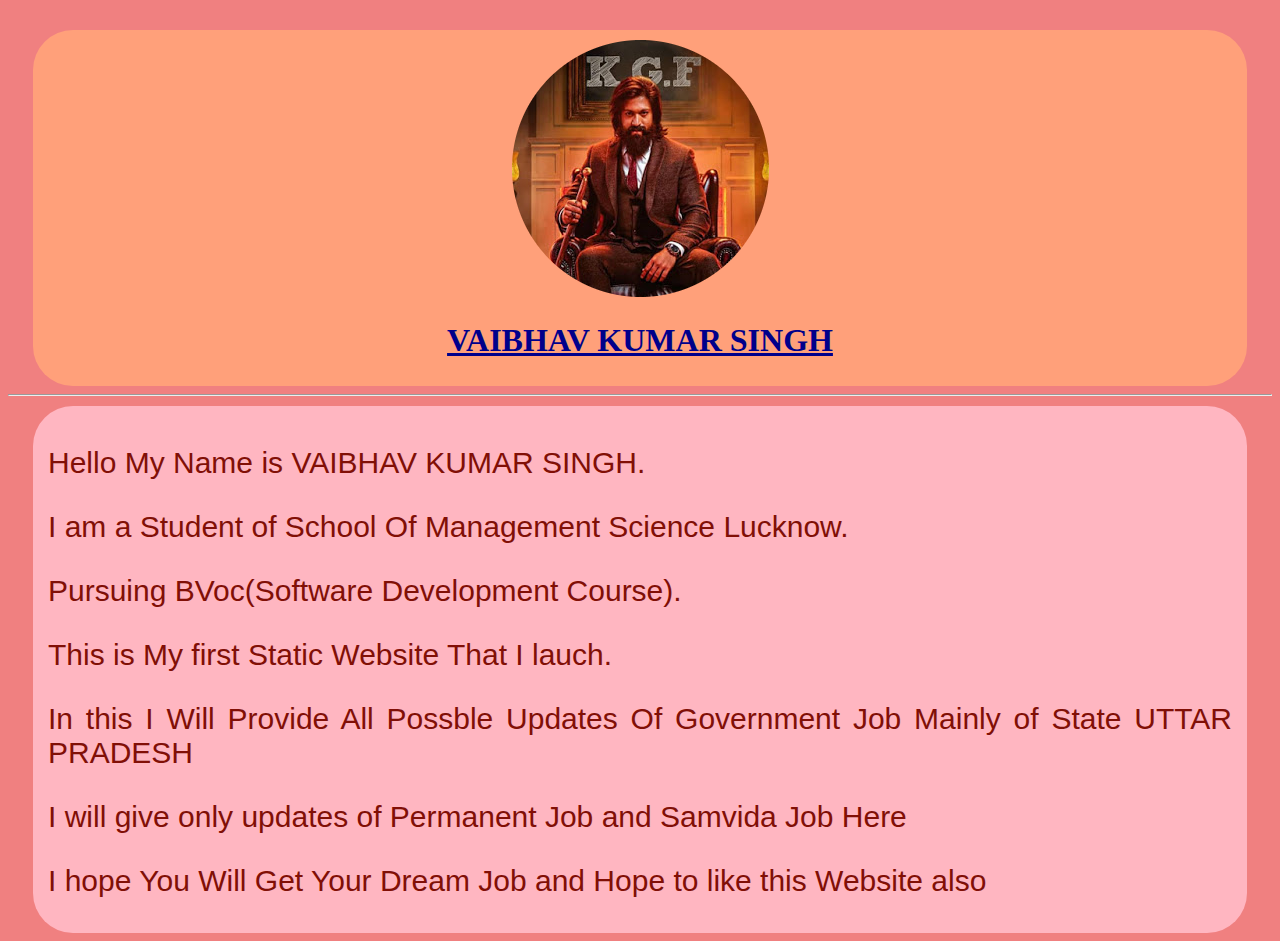
<file: index.html>
<!DOCTYPE html>
<html lang="en">
<head>
    <meta charset="UTF-8">
    <meta http-equiv="X-UA-Compatible" content="IE=edge">
    <meta name="viewport" content="width=, initial-scale=1.0">
    <title>Doc</title>
    <link rel="stylesheet" href="style.css">
    <link href="https://cdn.jsdelivr.net/npm/bootstrap@5.0.2/dist/css/bootstrap.min.css" rel="stylesheet" integrity="sha384-EVSTQN3/azprG1Anm3QDgpJLIm9Nao0Yz1ztcQTwFspd3yD65VohhpuuCOmLASjC" crossorigin="anonymous">
    
</head>
<body class="mm">
    <div class="new container">
        <center><img src="kkkk.png" alt=""></center>
        <center class="n2"><h1>VAIBHAV KUMAR SINGH</h1></center>
    </div>
    <hr>

    <div class="new2 container">
      <P>
        Hello My Name is VAIBHAV KUMAR SINGH.
      </P> 
      <P>I am a Student of  School Of Management Science Lucknow. </P>
      <p>Pursuing BVoc(Software Development Course).</p>
      <p>This is My first Static Website That I lauch.</p>
      <p>In this I Will Provide All Possble Updates Of Government Job Mainly of State UTTAR PRADESH
      </p>
      <P>I will give only updates of Permanent Job and Samvida Job Here</P>
      <p>I hope You Will Get Your Dream Job and Hope to like this Website also</p>
    </div>
</body>
</html>
</file>
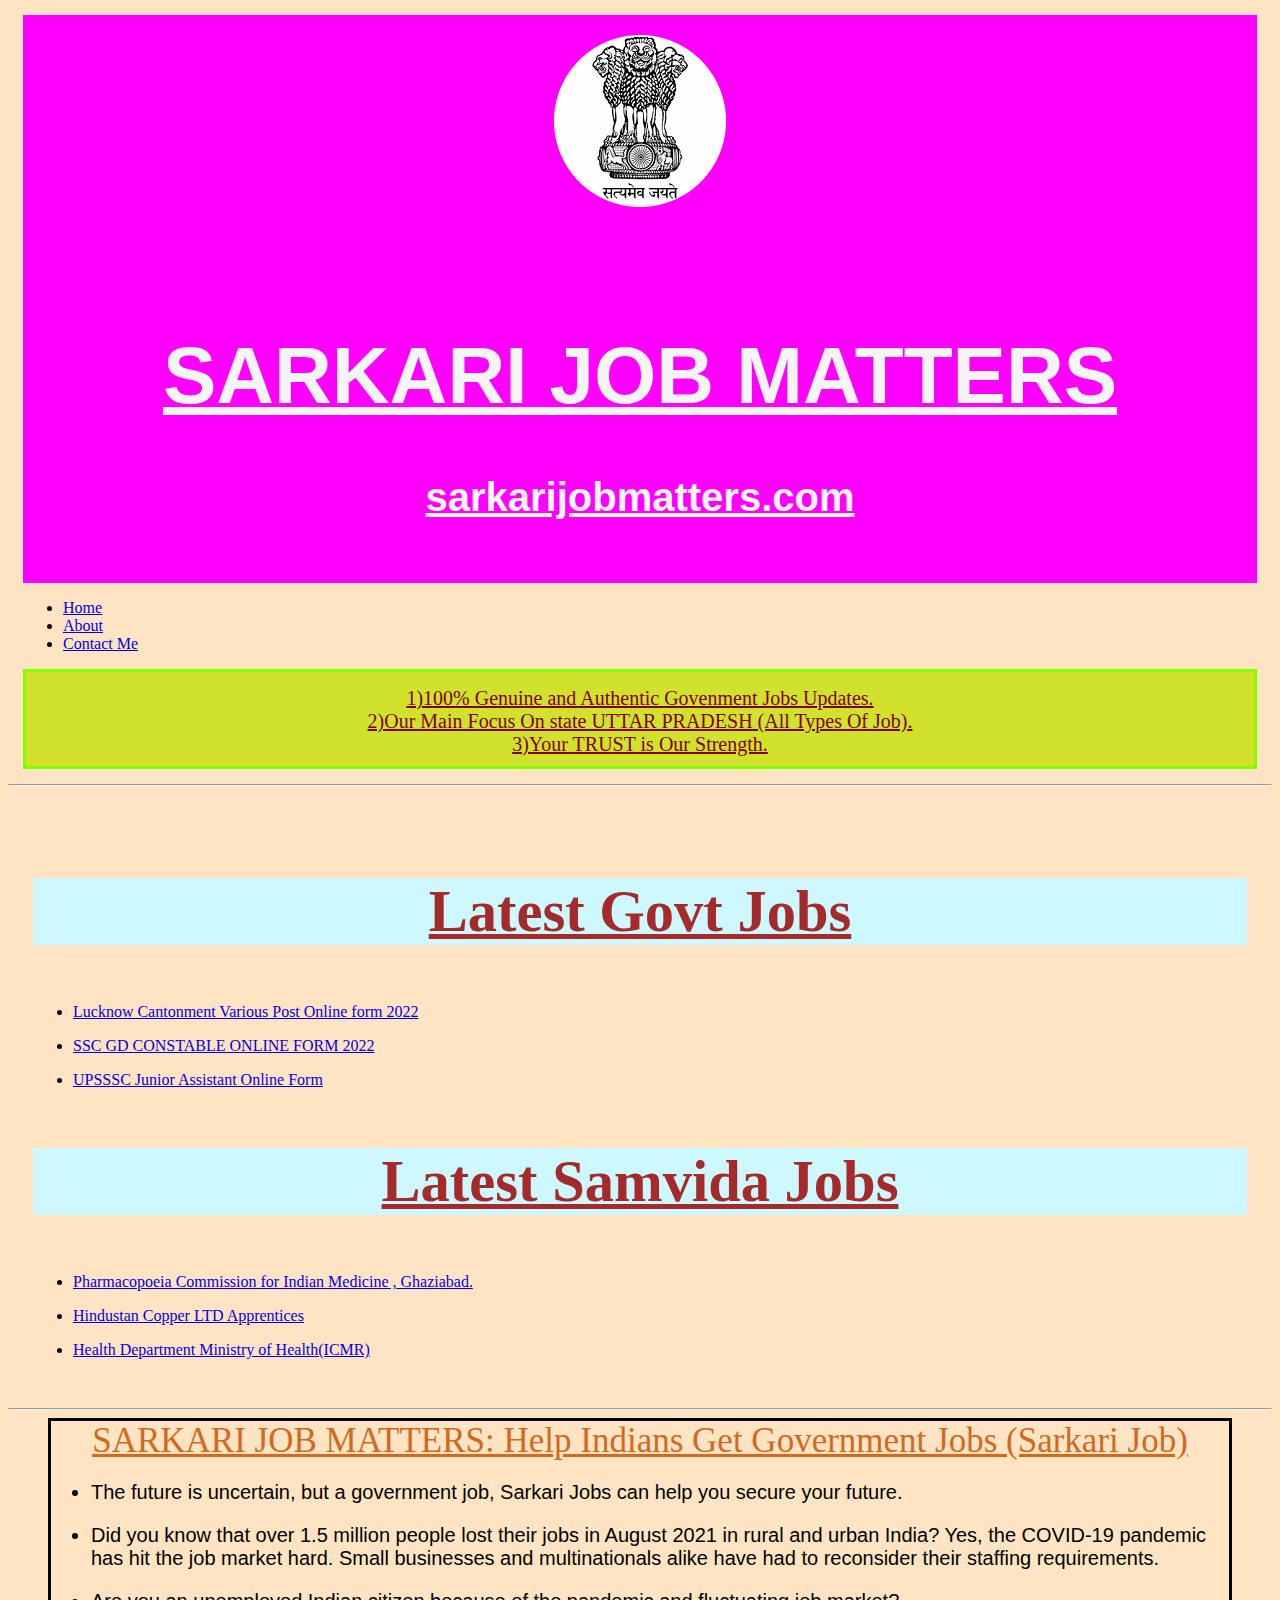
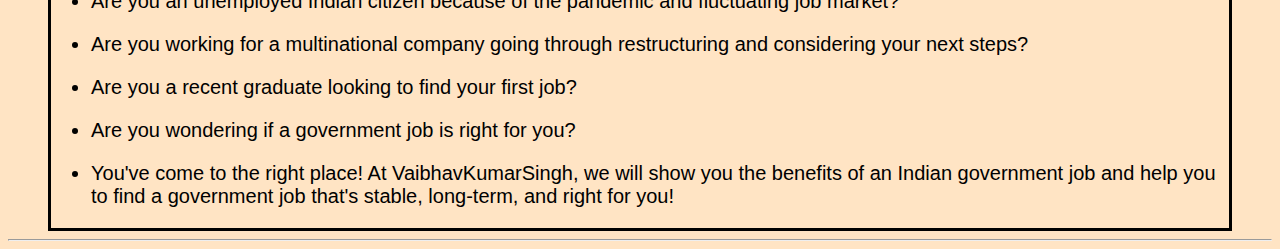
<file: a.html>
<!DOCTYPE html>
<html lang="en">
<head>
  <meta charset="UTF-8">
  <meta http-equiv="X-UA-Compatible" content="IE=edge">
  <meta name="viewport" content="width=device-width, initial-scale=1.0">
  <title>My First Static Website</title>
  <link href="https://cdn.jsdelivr.net/npm/bootstrap@5.0.2/dist/css/bootstrap.min.css" rel="stylesheet" integrity="sha384-EVSTQN3/azprG1Anm3QDgpJLIm9Nao0Yz1ztcQTwFspd3yD65VohhpuuCOmLASjC" crossorigin="anonymous">
  <link rel="stylesheet" href="proo.css">
  <link rel="icon" href="favicon (1).ico">

</head>
<body>
  
  
  <section id="head">
    <div class="container">
      <div class="row">
        <div class="col-lg-4" ><img src="mm-modified.png" alt=""></div>
        <div class="col-lg-8 " id="mywebsite"><h1>SARKARI JOB MATTERS</h1>
        <H4>sarkarijobmatters.com</H4></div>
      </div> 
    </div>
  </section>
  
  <section id="head3">
    <nav class="navbar navbar-expand-lg navbar-dark bg-dark">
      <div class="container-fluid">
        
       
          <ul class="navbar-nav">
            <li class="nav-item">
              <a class="nav-link active"  href="pro.html">Home</a>
            </li>
            <li class="nav-item">
              <a class="nav-link active" href="index.html">About <i class="fa fa-user-circle" aria-hidden="true"></i></a>
            </li>
            <li class="nav-item">
              <a class="nav-link active" href="contact.html">Contact Me</a>
            </li>
           
          </ul>
        </div>
      </div>
    </nav>

  </section>



 <section id="head2">
  <div class="container">
 
    <div class="row"> 
      <div class="col-lg">
      1)100% Genuine and Authentic Govenment Jobs Updates.
      </div>
      <div class="col-lg">
        2)Our Main Focus On state UTTAR PRADESH (All Types Of Job).
        </div>
        <div class="col-lg">
          3)Your TRUST is Our Strength.
          </div>
    </div>
  </div>
  
 </section >
 <hr>

 <section id="card">


  <div class="row">
    <div class="pricing-column col">
      <div class="card">
        <div class="card-header">
          <h3>Latest Govt Jobs</h3>
        </div>
        <div class="card-body">
         <ul>
         
         <li><p><a href="copy3.html">Lucknow Cantonment Various Post Online form 2022</a></p></li>
         <li><p><a href="copy2.html">SSC GD CONSTABLE ONLINE FORM 2022</a></p></li> 
         <li><p><a href="thirdlink.html">UPSSSC Junior Assistant Online Form</a></p>
         </li> 
         </ul>
          
         
        </div>
      </div>
    </div>
  
    <div class="pricing-column col">
      <div class="card">
        <div class="card-header">
          <h3>Latest Samvida Jobs</h3>
        </div>
        <div class="card-body">
         
          <ul>
            <li><p><a href="https://www.becil.com/uploads/vacancy/227PCIM21nov22pdf-7d68b75482cb2e478fc11ff9a03ee3dd.pdf ">Pharmacopoeia Commission for Indian Medicine , Ghaziabad.</a></p></li> 
            <li><p><a href="https://drive.google.com/file/d/1macPkMwApKrFfnVgOl0xINqiaX5XLHJo/view">Hindustan Copper LTD Apprentices</a></p></li>
            <li><p><a href="https://niirncd.icmr.org.in/admin/en_doc/advt_sca_25-11-2022.pdf">Health Department Ministry of Health(ICMR)</a></p>
            </li> 
            </ul>

        </div>
      </div>
    </div>
  

 </section>

<hr>
<section id="about">
  <div class="container">
    <div class="my">SARKARI JOB MATTERS: Help Indians Get Government Jobs (Sarkari Job)  </div>
    <div class="my2">
      <ul>
        <li><p> The future is uncertain, but a government job, Sarkari Jobs can help you secure your future.</p>
        </li>
        <li><p> Did you know that over 1.5 million people lost their jobs in August 2021 in rural and urban India? Yes, the COVID-19 pandemic has hit the job market hard. Small businesses and multinationals alike have had to reconsider their staffing requirements.</p>
        </li>
        <li><p> Are you an unemployed Indian citizen because of the pandemic and fluctuating job market?</p></li>
        <li><p> Are you working for a multinational company going through restructuring and considering your next steps?</p></li>
        <li> <p> Are you a recent graduate looking to find your first job?</p></li>
        <li><p> Are you wondering if a government job is right for you?</p></li>
       <li><p> You've come to the right place! At VaibhavKumarSingh, we will show you the benefits of an Indian government job and help you to find a government job that's stable, long-term, and right for you! </p>
      </li> 
     </ul>

    </div>
    
  </div>
</section>

<hr>

<section>
  
</section>






 
  
  <script src="https://cdn.jsdelivr.net/npm/bootstrap@5.0.2/dist/js/bootstrap.bundle.min.js" integrity="sha384-MrcW6ZMFYlzcLA8Nl+NtUVF0sA7MsXsP1UyJoMp4YLEuNSfAP+JcXn/tWtIaxVXM" crossorigin="anonymous"></script>

</body>
</html>
</file>
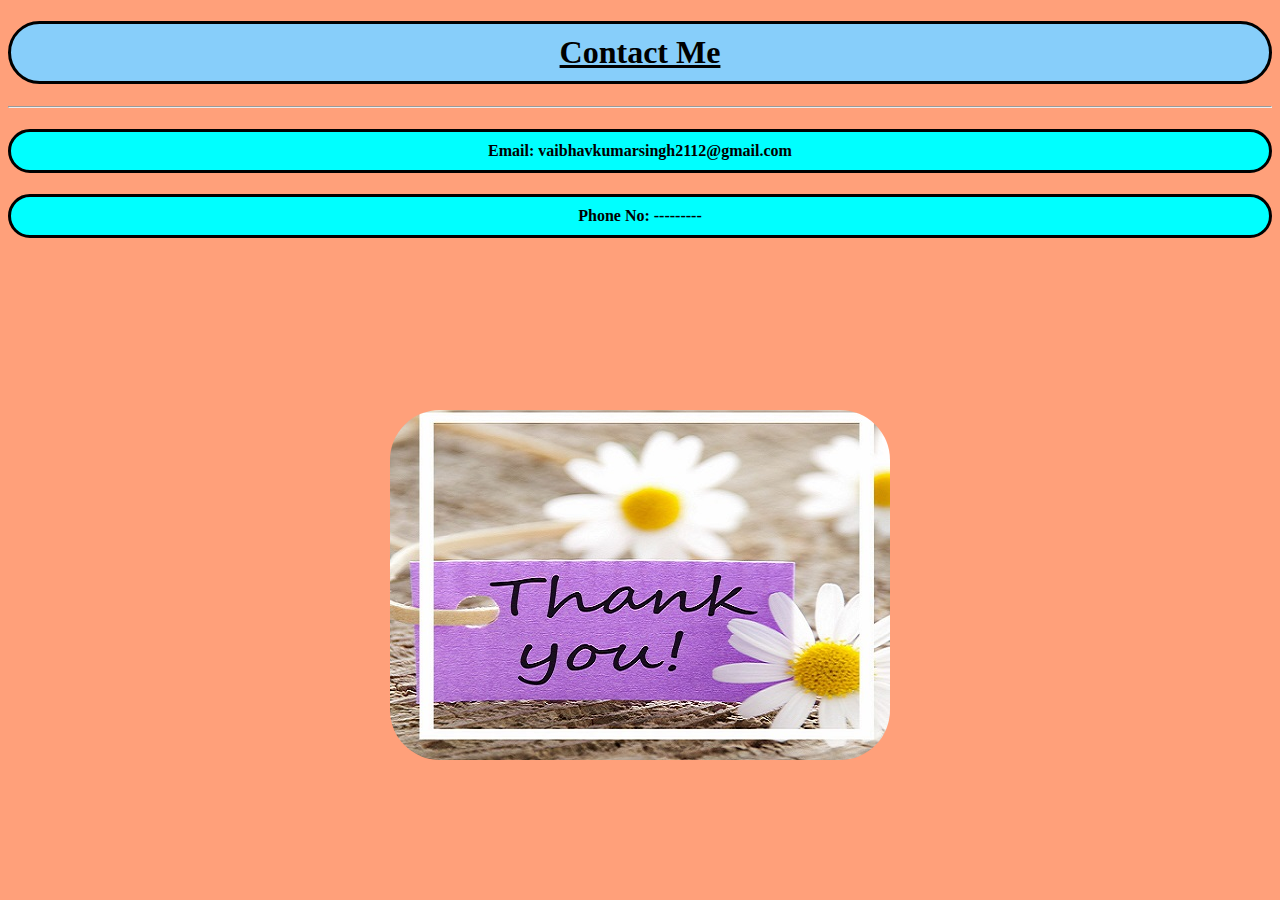
<file: contact.html>
<!DOCTYPE html>
<html lang="en">
<head>
    <meta charset="UTF-8">
    <meta http-equiv="X-UA-Compatible" content="IE=edge">
    <meta name="viewport" content="width=device-width, initial-scale=1.0">
    <title>Document</title>
    <link rel="stylesheet" href="st.css">
    <link href="https://cdn.jsdelivr.net/npm/bootstrap@5.0.2/dist/css/bootstrap.min.css" rel="stylesheet" integrity="sha384-EVSTQN3/azprG1Anm3QDgpJLIm9Nao0Yz1ztcQTwFspd3yD65VohhpuuCOmLASjC" crossorigin="anonymous">

</head>
<body class="con">
    <div class="container">
     <h1 >Contact Me</h1>

    

    </div>
    <hr>
    <div class="container">
        <h4>Email: vaibhavkumarsingh2112@gmail.com</h4>
        <h4>Phone No: ---------</h4>
        
    </div>
    <div class="container">
        <p align="center"><img src="thank.jpg" class="pho"></p>
    </div>
    
</body>
</html>
</file>
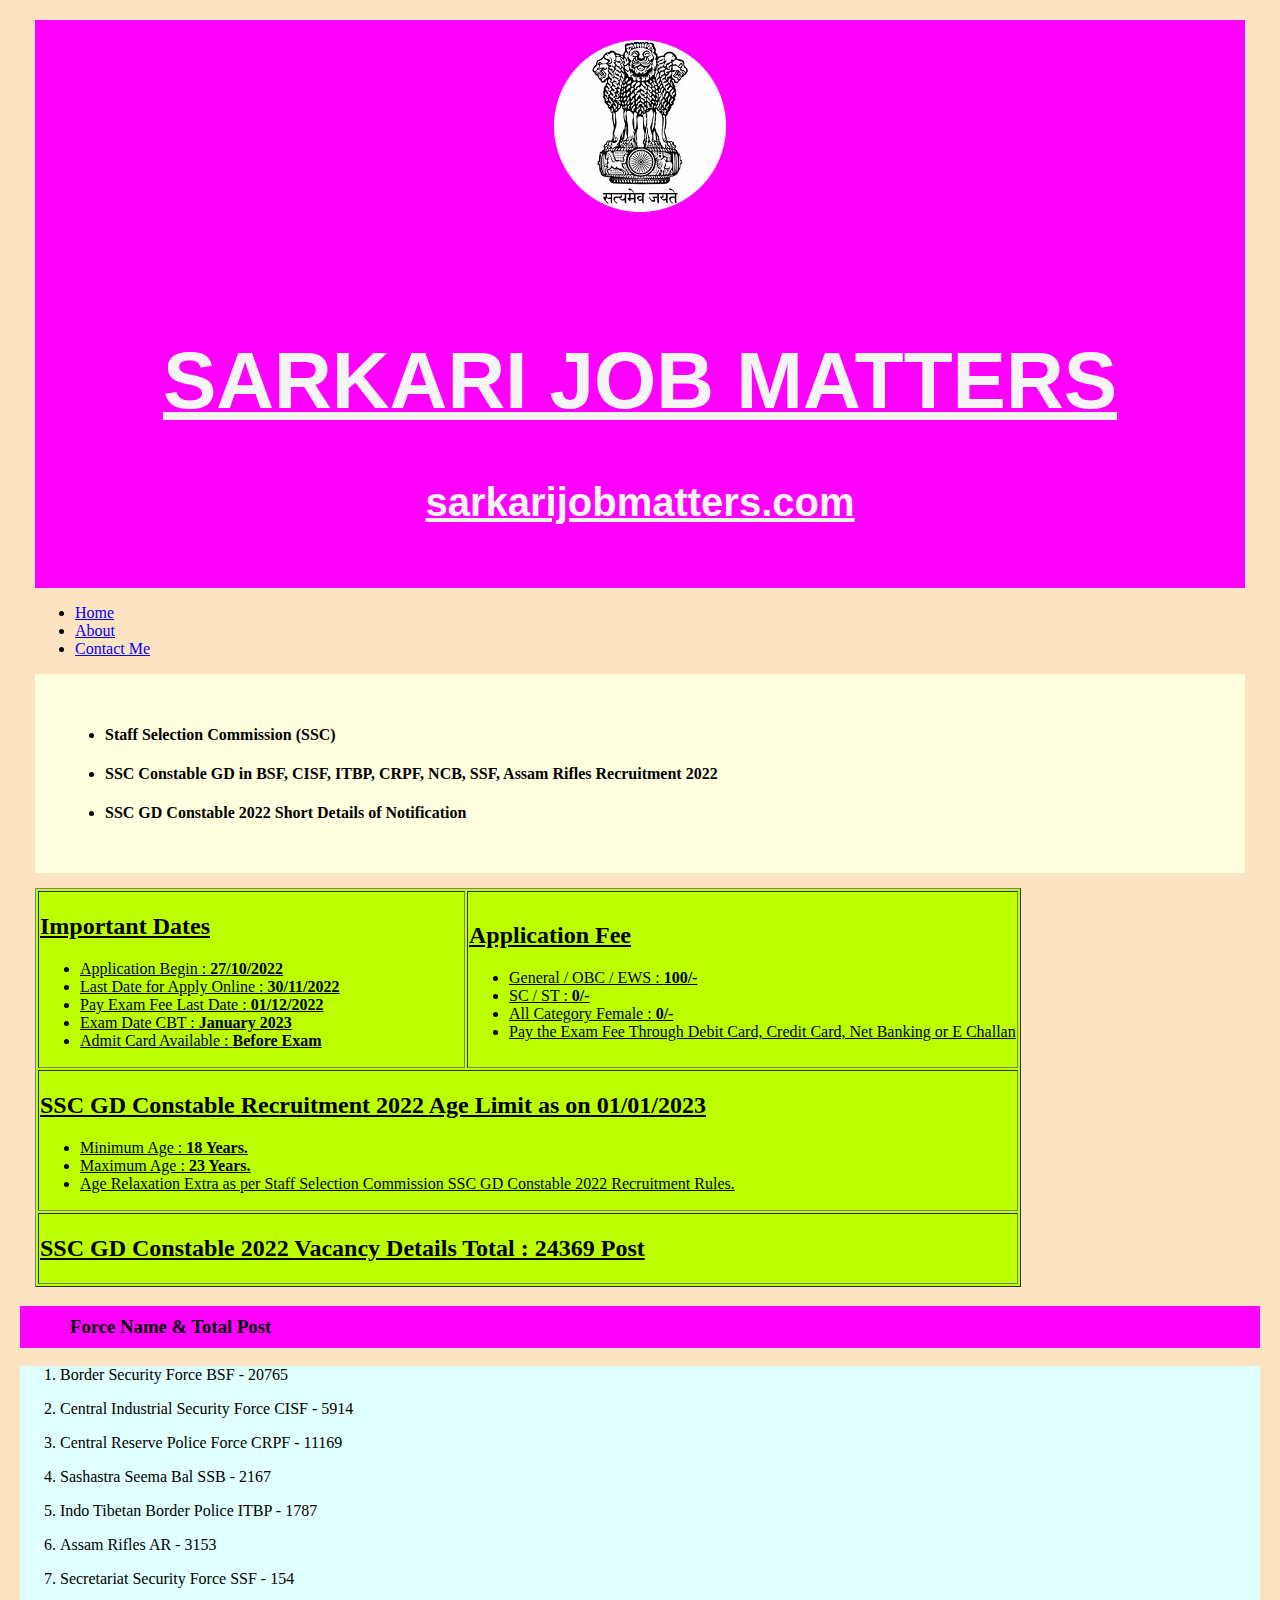
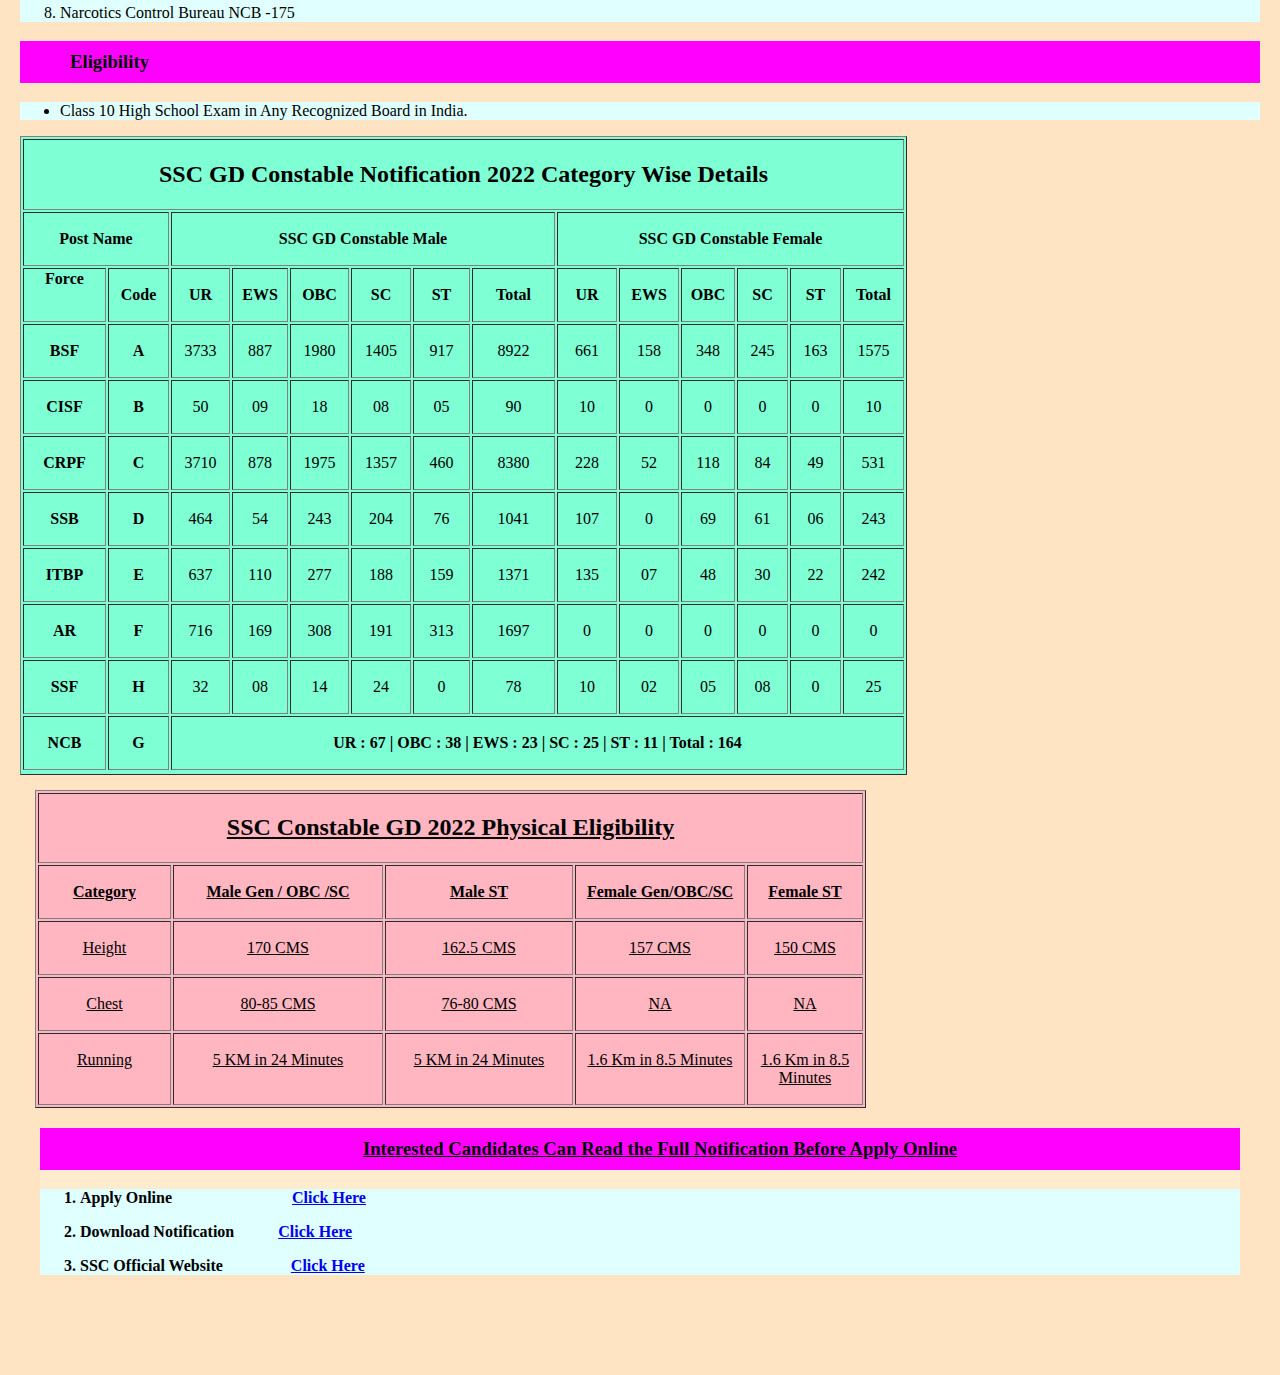
<file: copy2.html>
<!DOCTYPE html>
<html lang="en">
<head>
   
    <title>Document</title>
    <link href="https://cdn.jsdelivr.net/npm/bootstrap@5.0.2/dist/css/bootstrap.min.css" rel="stylesheet" integrity="sha384-EVSTQN3/azprG1Anm3QDgpJLIm9Nao0Yz1ztcQTwFspd3yD65VohhpuuCOmLASjC" crossorigin="anonymous">
    <link rel="stylesheet" href="copy.css">
</head>
<body class="main">
  
  <section id="head">
    <div class="container">
      <div class="row">
        <div class="col-lg-4" ><img src="mm-modified.png" ></div>
        <div class="col-lg-8 " id="mywebsite"><h1>SARKARI JOB MATTERS</h1>
        <H4>sarkarijobmatters.com</H4></div>
      </div> 
    </div>
  </section>
  
  <section id="head3">
    <nav class="navbar navbar-expand-lg navbar-dark bg-dark">
      <div class="container-fluid">
        
       
          <ul class="navbar-nav">
            <li class="nav-item">
              <a class="nav-link active"  href="pro.html">Home</a>
            </li>
            <li class="nav-item">
              <a class="nav-link active" href="index.html">About <i class="fa fa-user-circle" aria-hidden="true"></i></a>
            </li>
            <li class="nav-item">
              <a class="nav-link active" href="contact.html">Contact Me</a>
            </li>
           
          </ul>
        </div>
      </div>
    </nav>

  </section>

    <div class="container don">
        <ul>
         <h4>   <li> Staff Selection Commission (SSC)  </li></h4>

            <h4><li>SSC Constable GD in BSF, CISF, ITBP, CRPF, NCB, SSF, Assam Rifles Recruitment 2022 </li></h4>

            <h4> 
              <li>SSC GD Constable 2022 Short Details of Notification
              </li>

            </h4>
           
        </ul>
    </div> 
     
      
    <section >
        <div class="container">
            
          
    <table border="" class="tab">
      <tr>
        <td colspan="11" valign="top" width="423">
        <h2><span><b>Important Dates</b></span><b></b></h2>
        <ul>
        <li>Application Begin : <b>27/10/2022</b></li>
        <li>Last Date for Apply Online :<span ><b> 30/11/2022</b></span></li>
        <li>Pay Exam Fee Last Date : <b>01/12/2022</b></li>
        <li>Exam Date CBT : <b>January 2023</b></li>
        <li>Admit Card Available : <b>Before Exam</b></li>
        </ul>
        </td>
        <td colspan="10" >
        <h2 ><b>Application Fee</b></span><b></b></h2>
        <ul>
        <li>General / OBC / EWS : <b>100/-</b></li>
        <li>SC / ST : <b>0/-</b></li>
        <li>All Category Female : <b>0/-</b></li>
        <li>Pay the Exam Fee Through Debit Card, Credit Card, Net Banking or E Challan</li>
    
     
      
   
        </ul>
        </td>
        </tr>
        <tr>
        <td colspan="21" valign="top" width="798">
        <h2 ><span><b>SSC GD Constable Recruitment 2022 <span>Age Limit as on</span></b><span><b> 01/01/2023</b></span></span><b> </b></h2>
        <ul>
        <li>Minimum Age : <b>18 Years.</b></li>
        <li>Maximum Age : <b>23 Years.</b></li>
        <li>Age Relaxation Extra as per Staff Selection Commission SSC GD Constable 2022 Recruitment Rules.</li>
        </ul>
        </td>
        </tr>
        <tr>
        <td colspan="21" valign="top" width="798">
        <h2 ><span ><b>SSC GD Constable 2022 <span>Vacancy Details</span></b><span><b> Total : 24369 Post</b></span></span></h2>
        </td>
        </tr>
    </table> 
    <section >
        <div class="row">
          <div class="pricing-column col">
            <div class="card">
              <div class="card-header" id="lol">
                <h3>Force Name & Total Post</h3>
              </div>
              <div class="card-body" id="card">
                <ol>
                  <li><p>Border Security Force BSF - 20765 </p>
                   
                  </p></li> 
                  <li><p>Central Industrial Security Force CISF - 5914 </p></li>
                  <li><p>Central Reserve Police Force CRPF - 11169 </p></li> 
                  <li><p>Sashastra Seema Bal SSB  - 2167 </li> 
                  <li><p>Indo Tibetan Border Police ITBP - 1787 </p></li>
                  <li><p>Assam Rifles AR  - 3153  </p></li> 
                  <li><p>Secretariat Security Force SSF - 154 </p></li> 
                  <li><p>Narcotics Control Bureau NCB -175 </p></li>
                  
                </ol>
                
               
              </div>
            </div>
          </div>
        
         
          
          <div class="pricing-column col">
            <div class="card">
              <div class="card-header" id="lol2">
                <h3>Eligibility</h3>
              </div>
              <div class="card-body" id="card2">
               
                <ul>
                  <li>	
                    Class 10 High School Exam in Any Recognized Board in India.</li> 
          
                  
                </ul>
      
      
              </div>
            </div>
          </div>
  
  </section>

  <section >
  <div class="container">
     <table  border="" id="last2">
        <tr>
        <td colspan="21" valign="top" width="798">
        <h2 align="center"><span ><b>SSC GD Constable Notification 2022 <span>Category Wise Details</span></b></span></h2>
        </td>
        </tr>
        <tr>
        <td colspan="3" valign="top" width="135">
        <p align="center"><b>Post Name
        </b></p>
        </td>
        <td colspan="10" valign="top" width="350">
        <p align="center"><b>SSC GD Constable Male</b></p>
        </td>
        <td colspan="8" valign="top" width="312">
        <p align="center"><b>SSC GD Constable Female</b></p>
        </td>
        </tr>
        <tr>
        <td style="text-align: center;" valign="top" width="79"> <strong>Force</strong></td>
        <td colspan="2" valign="top" width="57">
        <p align="center"><b>Code</b></p>
        </td>
        <td valign="top" width="55">
        <p align="center"><b>UR</b></p>
        </td>
        <td colspan="2" valign="top" width="52">
        <p align="center"><b>EWS</b></p>
        </td>
        <td valign="top" width="55">
        <p align="center"><b>OBC</b></p>
        </td>
        <td colspan="2" valign="top" width="56">
        <p align="center"><b>SC</b></p>
        </td>
        <td valign="top" width="53">
        <p align="center"><b>ST</b></p>
        </td>
        <td colspan="3" valign="top" width="79">
        <p align="center"><b>Total</b></p>
        </td>
        <td colspan="2" valign="top" width="56">
        <p align="center"><b>UR</b></p>
        </td>
        <td valign="top" width="56">
        <p align="center"><b>EWS</b></p>
        </td>
        <td valign="top" width="50">
        <p align="center"><b>OBC</b></p>
        </td>
        <td colspan="2" valign="top" width="47">
        <p align="center"><b>SC</b></p>
        </td>
        <td valign="top" width="47">
        <p align="center"><b>ST</b></p>
        </td>
        <td valign="top" width="57">
        <p align="center"><b>Total</b></p>
        </td>
        </tr>
        <tr>
        <td valign="top" width="79">
        <p align="center"><b>BSF</b></p>
        </td>
        <td colspan="2" valign="top" width="57">
        <p align="center"><b>A</b></p>
        </td>
        <td valign="top" width="55">
        <p align="center">3733</p>
        </td>
        <td colspan="2" valign="top" width="52">
        <p align="center">887</p>
        </td>
        <td valign="top" width="55">
        <p align="center">1980</p>
        </td>
        <td colspan="2" valign="top" width="56">
        <p align="center">1405</p>
        </td>
        <td valign="top" width="53">
        <p align="center">917</p>
        </td>
        <td colspan="3" valign="top" width="79">
        <p align="center">8922</p>
        </td>
        <td colspan="2" valign="top" width="56">
        <p align="center">661</p>
        </td>
        <td valign="top" width="56">
        <p align="center">158</p>
        </td>
        <td valign="top" width="50">
        <p align="center">348</p>
        </td>
        <td colspan="2" valign="top" width="47">
        <p align="center">245</p>
        </td>
        <td valign="top" width="47">
        <p align="center">163</p>
        </td>
        <td valign="top" width="57">
        <p align="center">1575</p>
        </td>
        </tr>
        <tr>
        <td valign="top" width="79">
        <p align="center"><b>CISF</b></p>
        </td>
        <td colspan="2" valign="top" width="57">
        <p align="center"><b>B</b></p>
        </td>
        <td valign="top" width="55">
        <p align="center">50</p>
        </td>
        <td colspan="2" valign="top" width="52">
        <p align="center">09</p>
        </td>
        <td valign="top" width="55">
        <p align="center">18</p>
        </td>
        <td colspan="2" valign="top" width="56">
        <p align="center">08</p>
        </td>
        <td valign="top" width="53">
        <p align="center">05</p>
        </td>
        <td colspan="3" valign="top" width="79">
        <p align="center">90</p>
        </td>
        <td colspan="2" valign="top" width="56">
        <p align="center">10</p>
        </td>
        <td valign="top" width="56">
        <p align="center">0</p>
        </td>
        <td valign="top" width="50">
        <p align="center">0</p>
        </td>
        <td colspan="2" valign="top" width="47">
        <p align="center">0</p>
        </td>
        <td valign="top" width="47">
        <p align="center">0</p>
        </td>
        <td valign="top" width="57">
        <p align="center">10</p>
        </td>
        </tr>
        <tr>
        <td valign="top" width="79">
        <p align="center"><b>CRPF</b></p>
        </td>
        <td colspan="2" valign="top" width="57">
        <p align="center"><b>C</b></p>
        </td>
        <td valign="top" width="55">
        <p align="center">3710</p>
        </td>
        <td colspan="2" valign="top" width="52">
        <p align="center">878</p>
        </td>
        <td valign="top" width="55">
        <p align="center">1975</p>
        </td>
        <td colspan="2" valign="top" width="56">
        <p align="center">1357</p>
        </td>
        <td valign="top" width="53">
        <p align="center">460</p>
        </td>
        <td colspan="3" valign="top" width="79">
        <p align="center">8380</p>
        </td>
        <td colspan="2" valign="top" width="56">
        <p align="center">228</p>
        </td>
        <td valign="top" width="56">
        <p align="center">52</p>
        </td>
        <td valign="top" width="50">
        <p align="center">118</p>
        </td>
        <td colspan="2" valign="top" width="47">
        <p align="center">84</p>
        </td>
        <td valign="top" width="47">
        <p align="center">49</p>
        </td>
        <td valign="top" width="57">
        <p align="center">531</p>
        </td>
        </tr>
        <tr>
        <td valign="top" width="79">
        <p align="center"><b>SSB</b></p>
        </td>
        <td colspan="2" valign="top" width="57">
        <p align="center"><b>D</b></p>
        </td>
        <td valign="top" width="55">
        <p align="center">464</p>
        </td>
        <td colspan="2" valign="top" width="52">
        <p align="center">54</p>
        </td>
        <td valign="top" width="55">
        <p align="center">243</p>
        </td>
        <td colspan="2" valign="top" width="56">
        <p align="center">204</p>
        </td>
        <td valign="top" width="53">
        <p align="center">76</p>
        </td>
        <td colspan="3" valign="top" width="79">
        <p align="center">1041</p>
        </td>
        <td colspan="2" valign="top" width="56">
        <p align="center">107</p>
        </td>
        <td valign="top" width="56">
        <p align="center">0</p>
        </td>
        <td valign="top" width="50">
        <p align="center">69</p>
        </td>
        <td colspan="2" valign="top" width="47">
        <p align="center">61</p>
        </td>
        <td valign="top" width="47">
        <p align="center">06</p>
        </td>
        <td valign="top" width="57">
        <p align="center">243</p>
        </td>
        </tr>
        <tr>
        <td valign="top" width="79">
        <p align="center"><b>ITBP</b></p>
        </td>
        <td colspan="2" valign="top" width="57">
        <p align="center"><b>E</b></p>
        </td>
        <td valign="top" width="55">
        <p align="center">637</p>
        </td>
        <td colspan="2" valign="top" width="52">
        <p align="center">110</p>
        </td>
        <td valign="top" width="55">
        <p align="center">277</p>
        </td>
        <td colspan="2" valign="top" width="56">
        <p align="center">188</p>
        </td>
        <td valign="top" width="53">
        <p align="center">159</p>
        </td>
        <td colspan="3" valign="top" width="79">
        <p align="center">1371</p>
        </td>
        <td colspan="2" valign="top" width="56">
        <p align="center">135</p>
        </td>
        <td valign="top" width="56">
        <p align="center">07</p>
        </td>
        <td valign="top" width="50">
        <p align="center">48</p>
        </td>
        <td colspan="2" valign="top" width="47">
        <p align="center">30</p>
        </td>
        <td valign="top" width="47">
        <p align="center">22</p>
        </td>
        <td valign="top" width="57">
        <p align="center">242</p>
        </td>
        </tr>
        <tr>
        <td valign="top" width="79">
        <p align="center"><b>AR</b></p>
        </td>
        <td colspan="2" valign="top" width="57">
        <p align="center"><b>F</b></p>
        </td>
        <td valign="top" width="55">
        <p align="center">716</p>
        </td>
        <td colspan="2" valign="top" width="52">
        <p align="center">169</p>
        </td>
        <td valign="top" width="55">
        <p align="center">308</p>
        </td>
        <td colspan="2" valign="top" width="56">
        <p align="center">191</p>
        </td>
        <td valign="top" width="53">
        <p align="center">313</p>
        </td>
        <td colspan="3" valign="top" width="79">
        <p align="center">1697</p>
        </td>
        <td colspan="2" valign="top" width="56">
        <p align="center">0</p>
        </td>
        <td valign="top" width="56">
        <p align="center">0</p>
        </td>
        <td valign="top" width="50">
        <p align="center">0</p>
        </td>
        <td colspan="2" valign="top" width="47">
        <p align="center">0</p>
        </td>
        <td valign="top" width="47">
        <p align="center">0</p>
        </td>
        <td valign="top" width="57">
        <p align="center">0</p>
        </td>
        </tr>
        <tr>
        <td valign="top" width="79">
        <p align="center"><b>SSF</b></p>
        </td>
        <td colspan="2" valign="top" width="57">
        <p align="center"><b>H</b></p>
        </td>
        <td valign="top" width="55">
        <p align="center">32</p>
        </td>
        <td colspan="2" valign="top" width="52">
        <p align="center">08</p>
        </td>
        <td valign="top" width="55">
        <p align="center">14</p>
        </td>
        <td colspan="2" valign="top" width="56">
        <p align="center">24</p>
        </td>
        <td valign="top" width="53">
        <p align="center">0</p>
        </td>
        <td colspan="3" valign="top" width="79">
        <p align="center">78</p>
        </td>
        <td colspan="2" valign="top" width="56">
        <p align="center">10</p>
        </td>
        <td valign="top" width="56">
        <p align="center">02</p>
        </td>
        <td valign="top" width="50">
        <p align="center">05</p>
        </td>
        <td colspan="2" valign="top" width="47">
        <p align="center">08</p>
        </td>
        <td valign="top" width="47">
        <p align="center">0</p>
        </td>
        <td valign="top" width="57">
        <p align="center">25</p>
        </td>
        </tr>
        <tr>
        <td valign="top" width="79">
        <p align="center"><b>NCB</b></p>
        </td>
        <td colspan="2" valign="top" width="57">
        <p align="center"><b>G</b></p>
        </td>
        <td colspan="18" valign="top" width="663">
        <p align="center"><strong>UR : 67 | OBC : 38 | EWS : 23 | SC : 25 | ST : 11 | Total : 164</strong></p>
        </td>
        </tr>
        <tr>
      </table>
    </div>
    </section>
    <div class="container">
      <table border="" class="tab4">
        <td colspan="21" valign="top" width="798">
        <h2 align="center"><span><b>SSC Constable GD 2022 Physical Eligibility</b></span></h2>
        </td>
        </tr>
        <tr>
        <td colspan="2" valign="top" width="129">
        <p align="center"><b>Category</b></p>
        </td>
        <td colspan="6" valign="top" width="206">
        <p align="center"><b>Male Gen / OBC /SC</b></p>
        </td>
        <td colspan="6" valign="top" width="184">
        <p align="center"><b>Male ST</b></p>
        </td>
        <td colspan="4" valign="top" width="166">
        <p align="center"><b>Female Gen/OBC/SC</b></p>
        </td>
        <td colspan="3" valign="top" width="112">
        <p align="center"><b>Female ST</b></p>
        </td>
        </tr>
        <tr>
        <td colspan="2" valign="top" width="129">
        <p align="center">Height</p>
        </td>
        <td colspan="6" valign="top" width="206">
        <p align="center">170 CMS</p>
        </td>
        <td colspan="6" valign="top" width="184">
        <p align="center">162.5 CMS</p>
        </td>
        <td colspan="4" valign="top" width="166">
        <p align="center">157 CMS</p>
        </td>
        <td colspan="3" valign="top" width="112">
        <p align="center">150 CMS</p>
        </td>
        </tr>
        <tr>
        <td colspan="2" valign="top" width="129">
        <p align="center">Chest</p>
        </td>
        <td colspan="6" valign="top" width="206">
        <p align="center">80-85 CMS</p>
        </td>
        <td colspan="6" valign="top" width="184">
        <p align="center">76-80 CMS</p>
        </td>
        <td colspan="4" valign="top" width="166">
        <p align="center">NA</p>
        </td>
        <td colspan="3" valign="top" width="112">
        <p align="center">NA</p>
        </td>
        </tr>
        <tr>
        <td colspan="2" valign="top" width="129">
        <p align="center">Running</p>
        </td>
        <td colspan="6" valign="top" width="206">
        <p align="center">5 KM in 24 Minutes</p>
        </td>
        <td colspan="6" valign="top" width="184">
        <p align="center">5 KM in 24 Minutes</p>
        </td>
        <td colspan="4" valign="top" width="166">
        <p align="center">1.6 Km in 8.5 Minutes</p>
        </td>
        <td colspan="3" valign="top" width="112">
        <p align="center">1.6 Km in 8.5 Minutes</p>
        </td>
        </tr>
    </table>
    </div>
    </section>

    <section class="lollast">
      <div class="row">
        <div class="pricing-column col">
          <div class="card">
            <div class="card-header" id="lollast">
              <h3 align="center" style="text-decoration: underline;">Interested Candidates Can Read the Full Notification Before Apply Online
              </h3>
            </div>
            <div class="card-body" id="card">
              <ol> <b> <li> <p> Apply Online &emsp;&emsp;&emsp;&emsp;&emsp;&emsp;&emsp;&nbsp;<a href="https://ssc.nic.in/" >Click Here </a>
              </p></li></b>
               
               <b> <li> <p> Download Notification &emsp;&emsp;&nbsp;&nbsp;<a href="https://ssc.nic.in/SSCFileServer/PortalManagement/UploadedFiles/notice_ctgd_27102022.pdf" >Click Here </a>
              </p></li></b>
               

               <b> <li> <p> SSC Official Website &emsp;&emsp;&emsp;&emsp;<a href="https://ssc.nic.in/" >Click Here </a>
              </p></li></b>
            </ol>

            
             
              
             
            </div>
          </div>
        </div>
       </section>
    
</body>
</html>
</file>
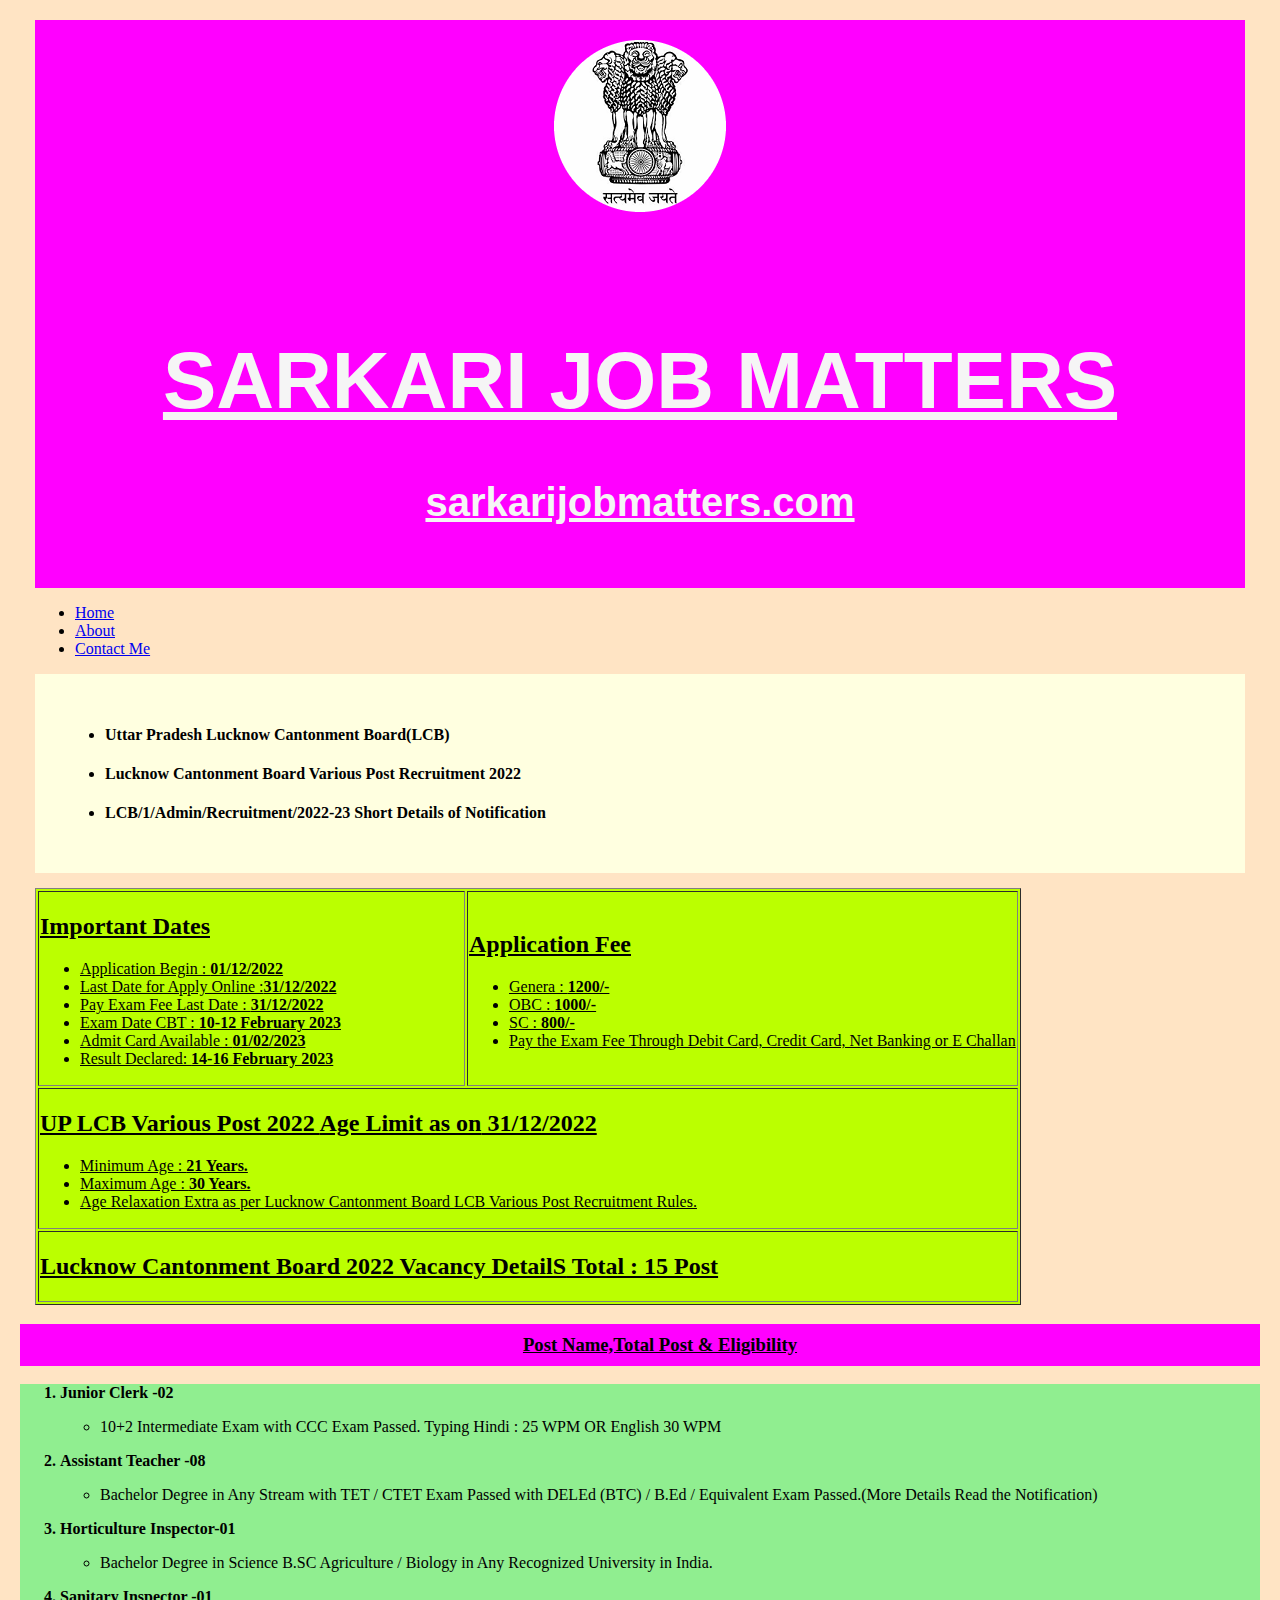
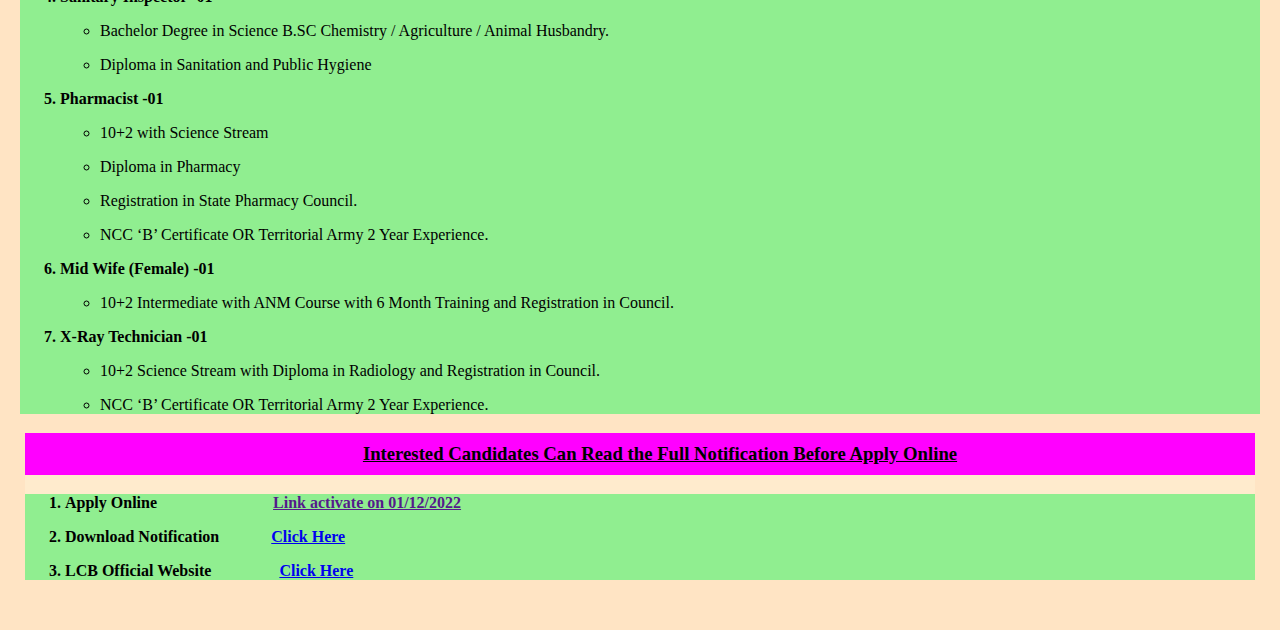
<file: copy3.html>
<!DOCTYPE html>
<html lang="en">
<head>
   
    <title>Document</title>
    <link href="https://cdn.jsdelivr.net/npm/bootstrap@5.0.2/dist/css/bootstrap.min.css" rel="stylesheet" integrity="sha384-EVSTQN3/azprG1Anm3QDgpJLIm9Nao0Yz1ztcQTwFspd3yD65VohhpuuCOmLASjC" crossorigin="anonymous">
    <link rel="stylesheet" href="copy3.css">
</head>
<body class="main">
  
  <section id="head">
    <div class="container">
      <div class="row">
        <div class="col-lg-4" ><img src="mm-modified.png" ></div>
        <div class="col-lg-8 " id="mywebsite"><h1>SARKARI JOB MATTERS</h1>
        <H4>sarkarijobmatters.com</H4></div>
      </div> 
    </div>
  </section>
  
  <section id="head3">
    <nav class="navbar navbar-expand-lg navbar-dark bg-dark">
      <div class="container-fluid">
        
       
          <ul class="navbar-nav">
            <li class="nav-item">
              <a class="nav-link active"  href="pro.html">Home</a>
            </li>
            <li class="nav-item">
              <a class="nav-link active" href="index.html">About <i class="fa fa-user-circle" aria-hidden="true"></i></a>
            </li>
            <li class="nav-item">
              <a class="nav-link active" href="contact.html">Contact Me</a>
            </li>
           
          </ul>
        </div>
      </div>
    </nav>

  </section>

    <div class="container don">
        <ul>
         <h4>   <li> Uttar Pradesh Lucknow Cantonment Board(LCB)</li></h4>

            <h4><li>Lucknow Cantonment Board Various Post Recruitment 2022</li></h4>

            <h4> 
              <li>LCB/1/Admin/Recruitment/2022-23 Short Details of Notification
              </li>

            </h4>
           
        </ul>
    </div> 
     
      
    <section >
        <div class="container">
            
          
    <table border="" class="tab">
      <tr>
        <td colspan="11" valign="top" width="423">
        <h2><span><b>Important Dates</b></span><b></b></h2>
        <ul>
        <li>Application Begin : <b>01/12/2022</b></li>
        <li>Last Date for Apply Online :<span ><b>31/12/2022</b></span></li>
        <li>Pay Exam Fee Last Date : <b>31/12/2022</b></li>
        <li>Exam Date CBT : <b> 10-12 February 2023</b></li>
        <li>Admit Card Available : <b>01/02/2023</b></li>
        <li>Result Declared: <b>14-16 February 2023</b></li>
        </ul>
        </td>
        <td colspan="10" >
        <h2 ><b>Application Fee</b></span><b></b></h2>
        <ul>
        <li>Genera : <b>1200/-</b></li>
        <li>OBC : <b>1000/-</b></li>
        <li>SC : <b>800/-</b></li>
        <li>Pay the Exam Fee Through Debit Card, Credit Card, Net Banking or E Challan</li>
    
     
      
   
        </ul>
        </td>
        </tr>
        <tr>
        <td colspan="21" valign="top" width="798">
        <h2 ><span><b>UP LCB Various Post 2022 
             <span>Age Limit as on</span></b><span><b> 31/12/2022</b></span></span><b> </b></h2>
        <ul>
        <li>Minimum Age : <b>21 Years.</b></li>
        <li>Maximum Age : <b>30 Years.</b></li>
        <li>Age Relaxation Extra as per Lucknow Cantonment Board LCB Various Post Recruitment Rules.

        </li>
        </ul>
        </td>
        </tr>
        <tr>
        <td colspan="21" valign="top" width="798">
        <h2 ><span ><b>Lucknow Cantonment Board 2022 Vacancy DetailS</b><span><b> Total : 15 Post</b></span></span></h2>
        </td>
        </tr>
    </table> 
    <section >
        <div class="row">
          <div class="pricing-column col">
            <div class="card">
              <div class="card-header" id="lol">
                <h3 align="center" style="text-decoration: underline;">Post Name,Total Post & Eligibility</h3>
              </div>
              <div class="card-body" id="card">
                <ol>
                  <b> <li><p>Junior Clerk  -02</p> </li></b>
                  <p><ul><li>
                   10+2 Intermediate Exam with CCC Exam Passed.
                    Typing Hindi : 25 WPM OR English 30 WPM</li></ul></p>



                    <b> <li><p>Assistant Teacher  -08 </p> </li></b>
                    <p><ul><li>
                        Bachelor Degree in Any Stream with TET / CTET Exam Passed with DELEd (BTC) / B.Ed / Equivalent Exam Passed.(More Details Read the Notification)
                    </li></ul></p>
    
                      

                      <b> <li><p>Horticulture Inspector-01 </p> </li></b>
                  <p><ul><li>Bachelor Degree in Science B.SC Agriculture / Biology in Any Recognized University in India.
                   </li></ul></p>

                   

                    <b> <li><p>Sanitary Inspector  -01</p> </li></b>
                    <p><ul><li>Bachelor Degree in Science B.SC Chemistry / Agriculture / Animal Husbandry.

                    </li></ul></p>

                    <p><ul><li>
                        Diploma in Sanitation and Public Hygiene
                    </li></ul></p>



                

                    <b> <li><p>Pharmacist -01</p> </li></b>
                    <p><ul><li>10+2 with Science Stream
                      
                    </li></ul></p>
    

                
                    <p><ul><li>Diploma in Pharmacy
                      
                    </li></ul></p>
    
    
                    <p><ul><li>Registration in State Pharmacy Council.
                      
                    </li></ul></p>
    
                    <p><ul><li>NCC ‘B’ Certificate OR Territorial Army 2 Year Experience.
                      
                    </li></ul></p>

                    <b> <li><p>Mid Wife (Female)  -01

                    </p> </li></b>
                    <p><ul><li>
                        10+2 Intermediate with

                        ANM Course with 6 Month Training and Registration in Council.
                    </li></ul></p>
    
    

                  </li> 
                  <b><li><p>X-Ray Technician -01

                </p></li></b>


                  <ul><li>10+2 Science Stream with Diploma in Radiology and Registration in Council.</li></ul></p></li>
                  <ul><li>NCC ‘B’ Certificate OR Territorial Army 2 Year Experience.</li></ul></p></li>
       
                </ol>
                
               
              </div>
            </div>
          </div>
         </section>

         <section class="lollast">
            <div class="row">
              <div class="pricing-column col">
                <div class="card neww">
                  <div class="card-header" id="lollast">
                    <h3 align="center" style="text-decoration: underline;">Interested Candidates Can Read the Full Notification Before Apply Online
                    </h3>
                  </div>
                  <div class="card-body" id="card">
                    <ol> <b> <li> <p> Apply Online &emsp;&emsp;&emsp;&emsp;&emsp;&emsp;&emsp;<a href="" >Link activate on 01/12/2022 </a>
                    </p></li></b>
                     
                     <b> <li> <p> Download Notification &emsp;&emsp;&emsp;<a href="https://lucknow.cantt.gov.in/" >Click Here </a>
                    </p></li></b>
                     
    
                     <b> <li> <p> LCB Official Website &emsp;&emsp;&emsp;&emsp;<a href="https://lucknow.cantt.gov.in/" >Click Here </a>
                    </p></li></b>
                  </ol>
    
                  
                   
                    
                   
                  </div>
                </div>
              </div>
             </section>
      
  
    
</body>
</html>
</file>
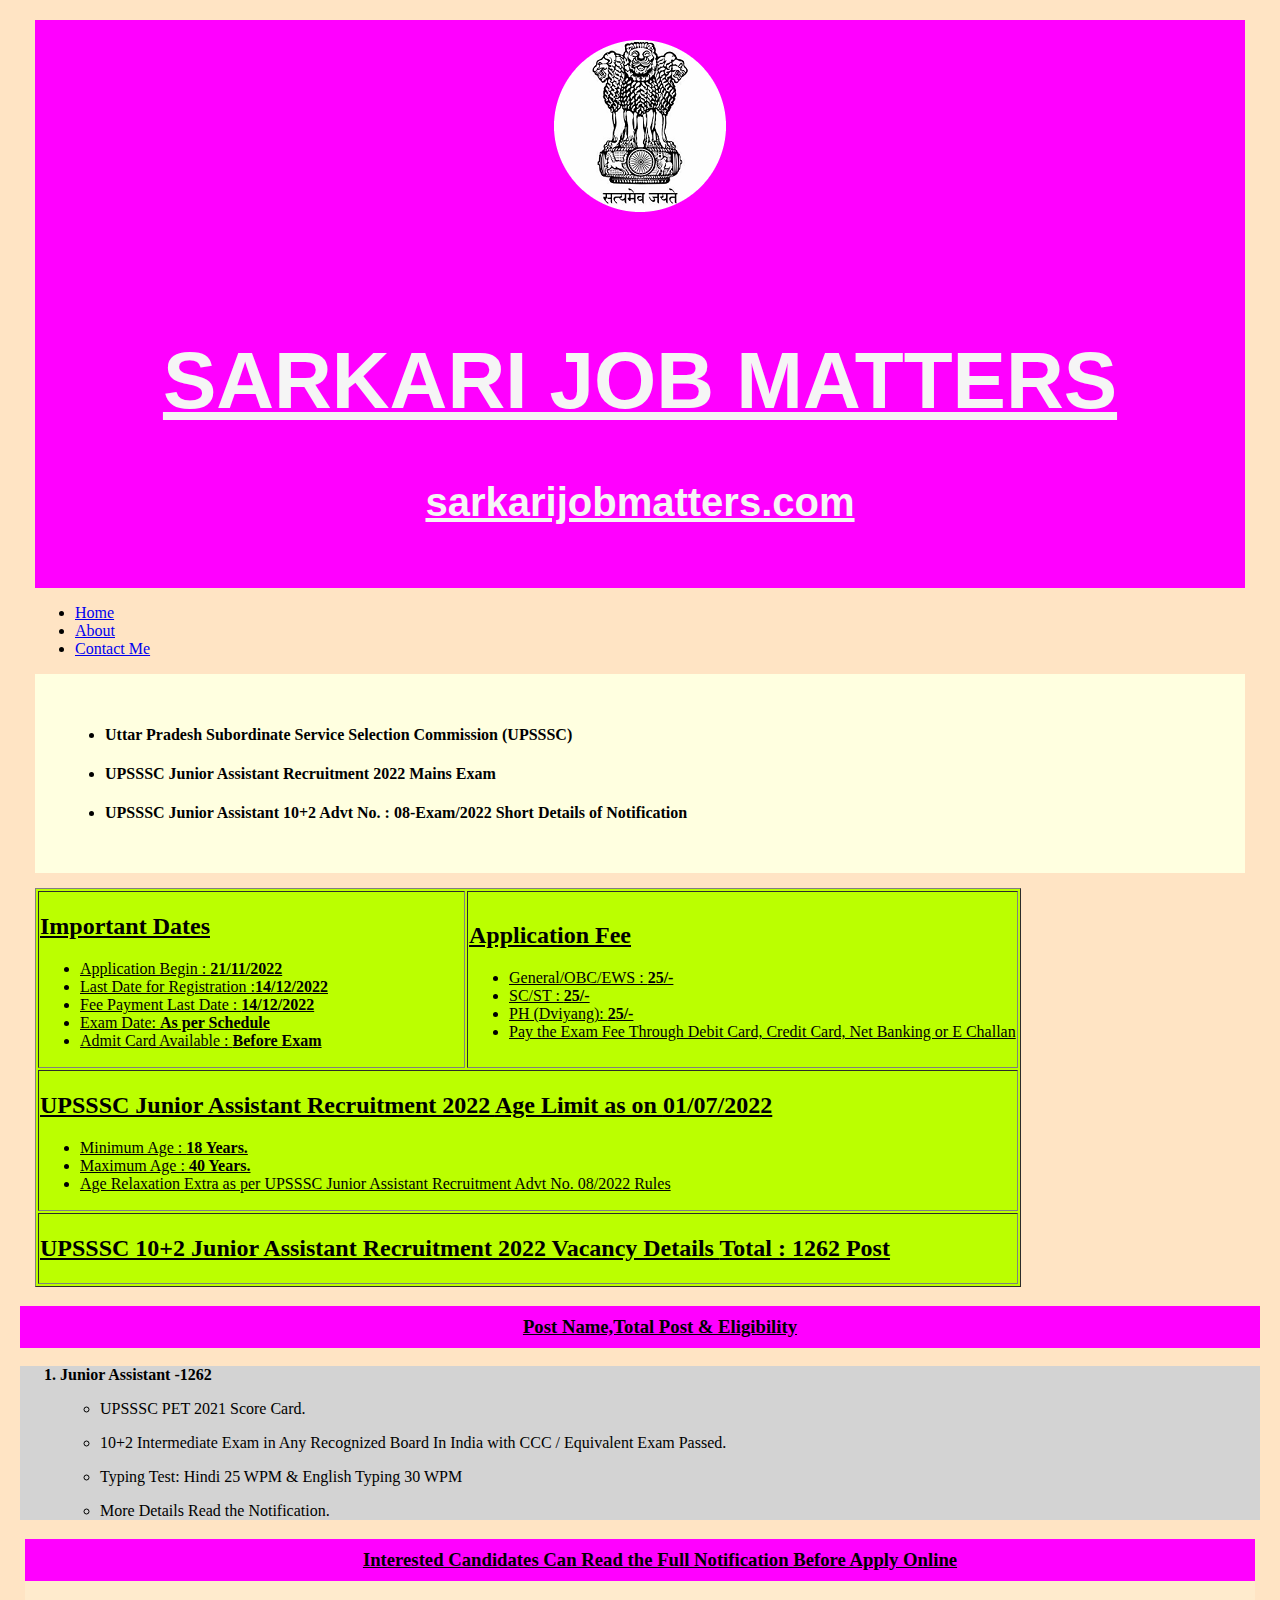
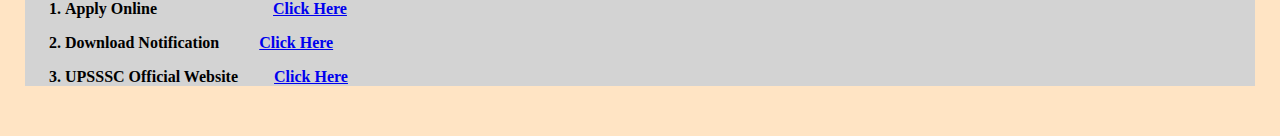
<file: thirdlink.html>
<!DOCTYPE html>
<html lang="en">
<head>
   
    <title>Document</title>
    <link href="https://cdn.jsdelivr.net/npm/bootstrap@5.0.2/dist/css/bootstrap.min.css" rel="stylesheet" integrity="sha384-EVSTQN3/azprG1Anm3QDgpJLIm9Nao0Yz1ztcQTwFspd3yD65VohhpuuCOmLASjC" crossorigin="anonymous">
    <link rel="stylesheet" href="third.css">
</head>
<body class="main">
  
  <section id="head">
    <div class="container">
      <div class="row">
        <div class="col-lg-4" ><img src="mm-modified.png" ></div>
        <div class="col-lg-8 " id="mywebsite"><h1>SARKARI JOB MATTERS</h1>
        <H4>sarkarijobmatters.com</H4></div>
      </div> 
    </div>
  </section>
  
  <section id="head3">
    <nav class="navbar navbar-expand-lg navbar-dark bg-dark">
      <div class="container-fluid">
        
       
          <ul class="navbar-nav">
            <li class="nav-item">
              <a class="nav-link active"  href="pro.html">Home</a>
            </li>
            <li class="nav-item">
              <a class="nav-link active" href="index.html">About <i class="fa fa-user-circle" aria-hidden="true"></i></a>
            </li>
            <li class="nav-item">
              <a class="nav-link active" href="contact.html">Contact Me</a>
            </li>
           
          </ul>
        </div>
      </div>
    </nav>

  </section>

    <div class="container don">
        <ul>
         <h4>   <li> Uttar Pradesh Subordinate Service Selection Commission (UPSSSC)</li></h4>

            <h4><li>UPSSSC Junior Assistant Recruitment 2022 Mains Exam</li></h4>

            <h4> 
              <li>UPSSSC Junior Assistant 10+2 Advt No. : 08-Exam/2022 Short Details of Notification
              </li>

            </h4>
           
        </ul>
    </div> 
     
      
    <section >
        <div class="container">
            
          
    <table border="" class="tab">
      <tr>
        <td colspan="11" valign="top" width="423">
        <h2><span><b>Important Dates</b></span><b></b></h2>
        <ul>
        <li>Application Begin : <b>21/11/2022</b></li>
        <li>Last Date for Registration :<span ><b>14/12/2022</b></span></li>
        <li>Fee Payment Last Date : <b> 14/12/2022</b></li>
        <li>Exam Date: <b> As per Schedule</b></li>
        <li>Admit Card Available : <b>Before Exam</b></li>
       
        </ul>
        </td>
        <td colspan="10" >
        <h2 ><b>Application Fee</b></span><b></b></h2>
        <ul>
        <li>General/OBC/EWS : <b>25/-</b></li>
       
        <li>SC/ST : <b>25/-</b></li>
        <li>PH (Dviyang): <b>25/-</b></li>
        <li>Pay the Exam Fee Through Debit Card, Credit Card, Net Banking or E Challan</li>
    
     
      
   
        </ul>
        </td>
        </tr>
        <tr>
        <td colspan="21" valign="top" width="798">
        <h2 ><span><b>UPSSSC Junior Assistant Recruitment 2022
             <span>Age Limit as on </span></b><span><b> 01/07/2022</b></span></span><b> </b></h2>
        <ul>
        <li>Minimum Age : <b>18 Years.</b></li>
        <li>Maximum Age : <b>40 Years.</b></li>
        <li>Age Relaxation Extra as per UPSSSC Junior Assistant Recruitment Advt No. 08/2022 Rules </li>
        </ul>
        </td>
        </tr>
        <tr>
        <td colspan="21" valign="top" width="798">
        <h2 ><span ><b>UPSSSC 10+2 Junior Assistant Recruitment 2022 Vacancy Details </b><span><b> Total : 1262 Post</b></span></span></h2>
        </td>
        </tr>
    </table> 
    <section >
        <div class="row">
          <div class="pricing-column col">
            <div class="card">
              <div class="card-header" id="lol">
                <h3 align="center" style="text-decoration: underline;">Post Name,Total Post & Eligibility</h3>
              </div>
              <div class="card-body" id="card">
                <ol>
                  <b> <li><p>Junior Assistant  -1262</p> </li></b>

                  <p><ul><li>UPSSSC PET 2021 Score Card.
                      
                  </li></ul></p>
  

              
                  <p><ul><li>10+2 Intermediate Exam in Any Recognized Board In India with CCC / Equivalent Exam Passed.

                    
                  </li></ul></p>
  
  
                  <p><ul><li>Typing Test: Hindi 25 WPM & English Typing 30 WPM
                    
                  </li></ul></p>
  
                  <p><ul><li>More Details Read the Notification.
                  </li></ul></p>

       
                </ol>
                
               
              </div>
            </div>
          </div>
         </section>

         <section class="lollast">
            <div class="row">
              <div class="pricing-column col">
                <div class="card neww">
                  <div class="card-header" id="lollast">
                    <h3 align="center" style="text-decoration: underline;">Interested Candidates Can Read the Full Notification Before Apply Online
                    </h3>
                  </div>
                  <div class="card-body" id="card">
                    <ol> <b> <li> <p> Apply Online &emsp;&emsp;&emsp;&emsp;&emsp;&emsp;&emsp;<a href="http://upsssc.gov.in/Default.aspx" >Click Here</a>
                    </p></li></b>
                     
                     <b> <li> <p> Download Notification &nbsp;&emsp;&emsp;<a href="http://164.100.181.233/document/Files/UP005/UploadNotices/2210211733090244_C.pdf" >Click Here </a>
                    </p></li></b>
                     
    
                     <b> <li> <p>  UPSSSC Official Website &emsp;&emsp;<a href="http://upsssc.gov.in/Default.aspx" >Click Here </a>
                    </p></li></b>
                  </ol>
    
                  
                   
                    
                   
                  </div>
                </div>
              </div>
             </section>
      
  
    
</body>
</html>
</file>
<file: style.css>
.new{
    background-color:lightsalmon;
    padding: 10px 15px 5px 15px;
    margin: 30px 25px 5px 25px;
    border-radius: 40px;
}
.n2{
    text-decoration: underline;
    color: darkblue;
}
.new2{
    padding: 10px 15px 5px 15px;
    color: rgb(129, 15, 6);
    font-family:'Gill Sans', 'Gill Sans MT', Calibri, 'Trebuchet MS', sans-serif;
    background-color: lightpink;
    font-size: 30px;
    text-align: justify;
    margin: 10px 25px 5px 25px;
    border-radius: 40px;
}
.mm{

    background-color: lightcoral;
}
</file>
<file: proo.css>
body{
    background-color:bisque;

}

#head{

    background-color: rgb(255, 0, 255);
    padding: 20px 20px 10px 20px;
    font-size: 40px;
    text-align: center;
    text-decoration: underline;
    font-family:sans-serif;
    color: whitesmoke;
    margin: 15px 15px 15px 15px;
}
#mywebsite{
    padding-top: 60px;

}

#head2{
    background-color: rgb(208, 226, 43);
    text-align: center;
    font-size: 20px;
    padding: 15px 15px 10px 15px;
    margin: 15px 15px 15px 15px;
    color:maroon;
    text-decoration: underline;
    border-style: solid;
    border-color:chartreuse;
}
#head3{
    margin: 15px 15px 10px 15px;

}

.card-header{
    text-align: center;
    color: brown;
    text-decoration: underline;
    font-size: 50px;
    background-color: rgb(205, 248, 255);
}

#card{
    padding: 25px 25px 25px 25px;
}
    

.my{
    text-align: center;
    color: chocolate;
    margin: 0px 0px 0px 0px;
    text-decoration: underline;
    font-size: 35px;
}
.my2{
    font-size: 20px;
    font-family: Verdana, Geneva, Tahoma, sans-serif;
}
    


#about{
    border-style: solid;
    margin-left: 40px;
    margin-right: 40px;
}
</file>
<file: st.css>
h1{
    text-align: center;
    background-color: lightskyblue;
    text-decoration: underline;
    padding: 10px 10px 10px 10px;
    border-radius: 50px;
    border-style: solid;
    
}
.h1{
    margin-top: 1000px;
}

h4{
    text-align: center;
    background-color: cyan;
    padding: 10px 10px 10px 10px;
    border-radius: 50px;
    border-style: solid;
    
}
.pho{
    margin-top: 150px;
    border-radius: 50px;
}
.con{
    background-color: lightsalmon;
}
</file>
<file: copy.css>
.tab{

background-color: rgb(187, 255, 0);
margin: 15px 15px 15px 15px;
text-decoration: underline;
    
 
}
#tab{

    background-color: rgb(255, 115, 0);
    text-decoration: underline;
    margin: 30px 30px 30px 30px;
     
    }

h3{
    padding: 10px 10px 10px 50px;
}
.main{
    background-color:bisque;
    margin: 20px  20px 20px 20px;
}

.don{
    background-color: lightyellow;
    margin: 15px 15px 15px 15px;
    padding: 30px 30px 30px 30px;
  
}

.tab4{
    background-color: lightpink;
    margin: 15px 15px 15px 15px;
    text-decoration: underline;
}
#head{

    background-color: rgb(255, 0, 255);
    padding: 20px 20px 10px 20px;
    font-size: 40px;
    text-align: center;
    text-decoration: underline;
    font-family:sans-serif;
    color: whitesmoke;
    margin: 15px 15px 15px 15px;
}
#head3{
    margin: 15px 15px 10px 15px;

}
#mywebsite{
    padding-top: 60px;

}
#last{
    background-color:lightcoral;
    text-decoration: underline;
    
    margin: 30px 30px 30px 30px;

    
   
}

#card{
    background-color: lightcyan;
}
#card2{
    background-color: lightcyan;
}
#lol{
background-color: magenta;
}
#lol2{
    background-color: magenta;

}

#ex{
    padding: 30px 0px 30px 0px;
}

#last2{
background-color: aquamarine;
}

.lollast{
    
    margin: 20px 20px 100px 20px;
    background-color: blanchedalmond;
}

#lollast{
    background-color: magenta;
}
.neww{
    background-color: rgb(201, 18, 18);
}
</file>
<file: copy3.css>
.tab{

    background-color: rgb(187, 255, 0);
    margin: 15px 15px 15px 15px;
    text-decoration: underline;
        
     
    }
    #tab{
    
        background-color: rgb(255, 115, 0);
        text-decoration: underline;
        margin: 30px 30px 30px 30px;
         
        }
    
    h3{
        padding: 10px 10px 10px 50px;
    }
    .main{
        background-color:bisque;
        margin: 20px  20px 20px 20px;
    }
    
    .don{
        background-color: lightyellow;
        margin: 15px 15px 15px 15px;
        padding: 30px 30px 30px 30px;
      
    }
    
    .tab4{
        background-color: lightpink;
        margin: 15px 15px 15px 15px;
        text-decoration: underline;
    }
    #head{
    
        background-color: rgb(255, 0, 255);
        padding: 20px 20px 10px 20px;
        font-size: 40px;
        text-align: center;
        text-decoration: underline;
        font-family:sans-serif;
        color: whitesmoke;
        margin: 15px 15px 15px 15px;
    }
    #head3{
        margin: 15px 15px 10px 15px;
    
    }
    #mywebsite{
        padding-top: 60px;
    
    }
    
    #card{
        background-color: lightgreen;
    }
    #card2{
        background-color: lightcyan;
    }
    #lol{
    background-color: magenta;
    }
    #lol2{
        background-color: magenta;
    
    }
    

    
    #last2{
    background-color: aquamarine;

    }

    
.lollast{
    
    margin: 5px 5px 50px 5px;
    background-color: blanchedalmond;
}

#lollast{
    background-color: magenta;
}
</file>
<file: third.css>
.tab{

    background-color: rgb(187, 255, 0);
    margin: 15px 15px 15px 15px;
    text-decoration: underline;
        
     
    }
    #tab{
    
        background-color: rgb(255, 115, 0);
        text-decoration: underline;
        margin: 30px 30px 30px 30px;
         
        }
    
    h3{
        padding: 10px 10px 10px 50px;
    }
    .main{
        background-color:bisque;
        margin: 20px  20px 20px 20px;
    }
    
    .don{
        background-color: lightyellow;
        margin: 15px 15px 15px 15px;
        padding: 30px 30px 30px 30px;
      
    }
    
    .tab4{
        background-color: lightpink;
        margin: 15px 15px 15px 15px;
        text-decoration: underline;
    }
    #head{
    
        background-color: rgb(255, 0, 255);
        padding: 20px 20px 10px 20px;
        font-size: 40px;
        text-align: center;
        text-decoration: underline;
        font-family:sans-serif;
        color: whitesmoke;
        margin: 15px 15px 15px 15px;
    }
    #head3{
        margin: 15px 15px 10px 15px;
    
    }
    #mywebsite{
        padding-top: 60px;
    
    }
    
    #card{
        background-color:lightgray;
    }
    #card2{
        background-color: lightcyan;
    }
    #lol{
    background-color: magenta;
    }
    #lol2{
        background-color: magenta;
    
    }
    

    
    #last2{
    background-color: aquamarine;

    }

    
.lollast{
    
    margin: 5px 5px 50px 5px;
    background-color: blanchedalmond;
}

#lollast{
    background-color: magenta;
}
</file>
